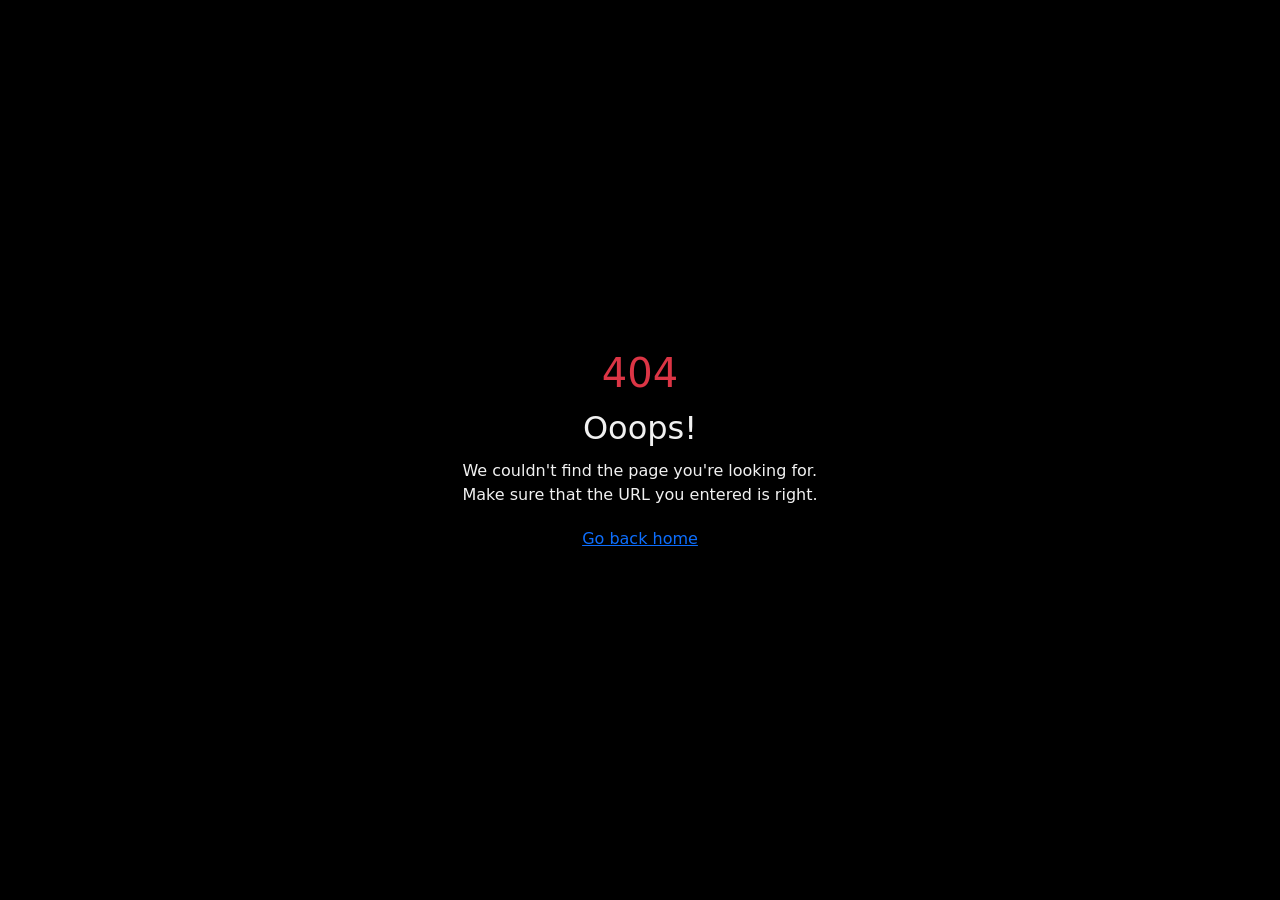
<file: err_msg_404.html>
<!DOCTYPE html>

<head>

    <title>404 - Page not found!</title>

    <link href="https://cdn.jsdelivr.net/npm/bootstrap@5.3.0/dist/css/bootstrap.min.css" rel="stylesheet">

    <style>
    
    body {
        background-color: #000;
        color: #f1f1f1;
     }

    </style>

</head>

<body>

    <section class="container d-flex flex-column justify-content-center align-items-center min-vh-100">
        <h1 class="text-danger pb-1">404</h1>
        <h2 class="pb-1">Ooops!</h2>
        <p class="pb-1">
            We couldn't find the page you're looking for. <br>
            Make sure that the URL you entered is right. <br>
        </p>
        <a class="align-items-center" href="/">Go back home</a>
    </section>


    <script src="https://cdn.jsdelivr.net/npm/bootstrap@5.3.0/dist/js/bootstrap.bundle.min.js"></script>    
</body>
</file>
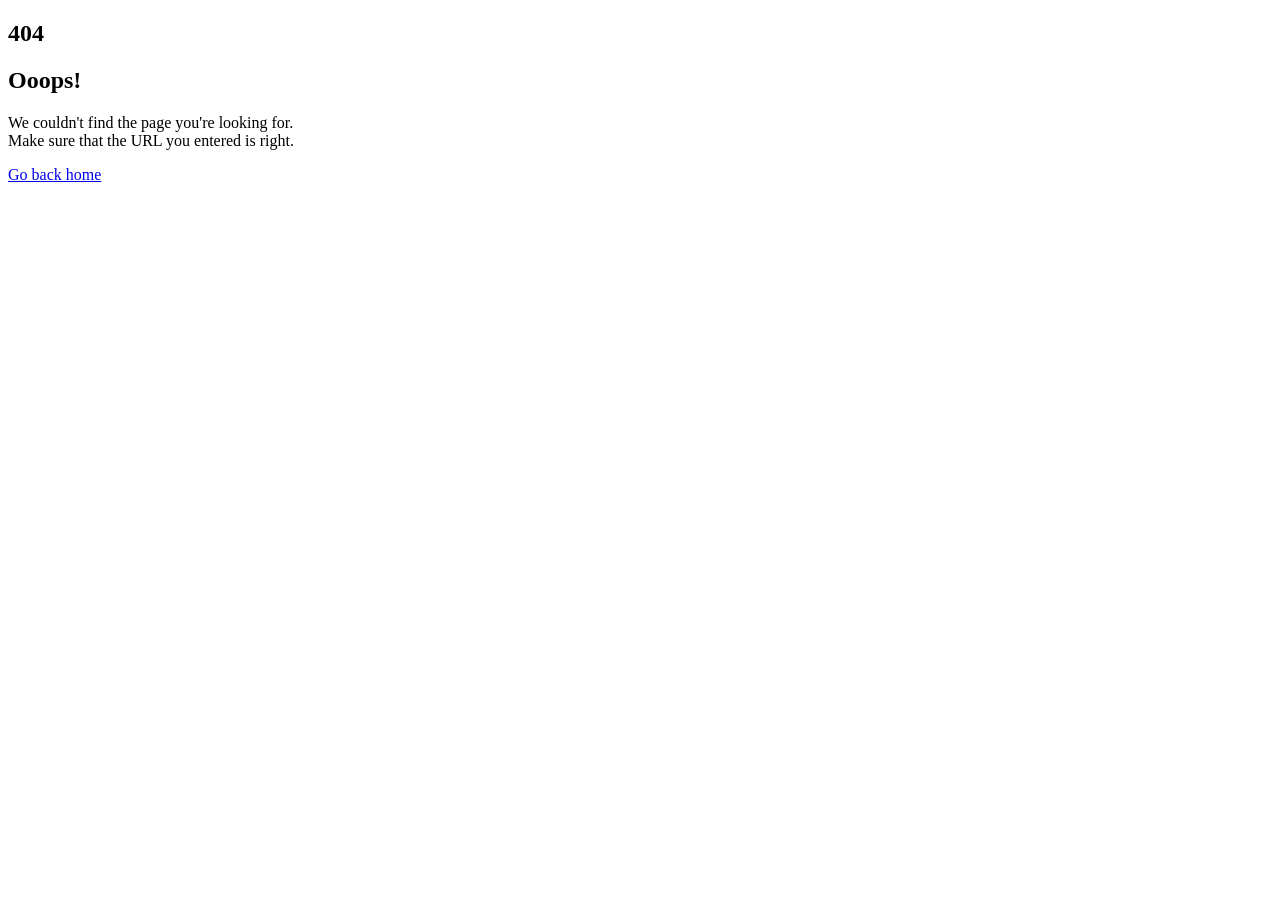
<file: host/pages/err_msg_404.html>
<!DOCTYPE html>

    <section class="container d-flex flex-column justify-content-center align-items-center min-vh-100">
        <h1 class="fg-danger pb-1">404</h1>
        <h2 class=" fg-warning pb-1">Ooops!</h2>
        <p class="pb-1">
            We couldn't find the page you're looking for. <br>
            Make sure that the URL you entered is right. <br>
        </p>
        <a class="align-items-center" href="/">Go back home</a>
    </section>
</file>
